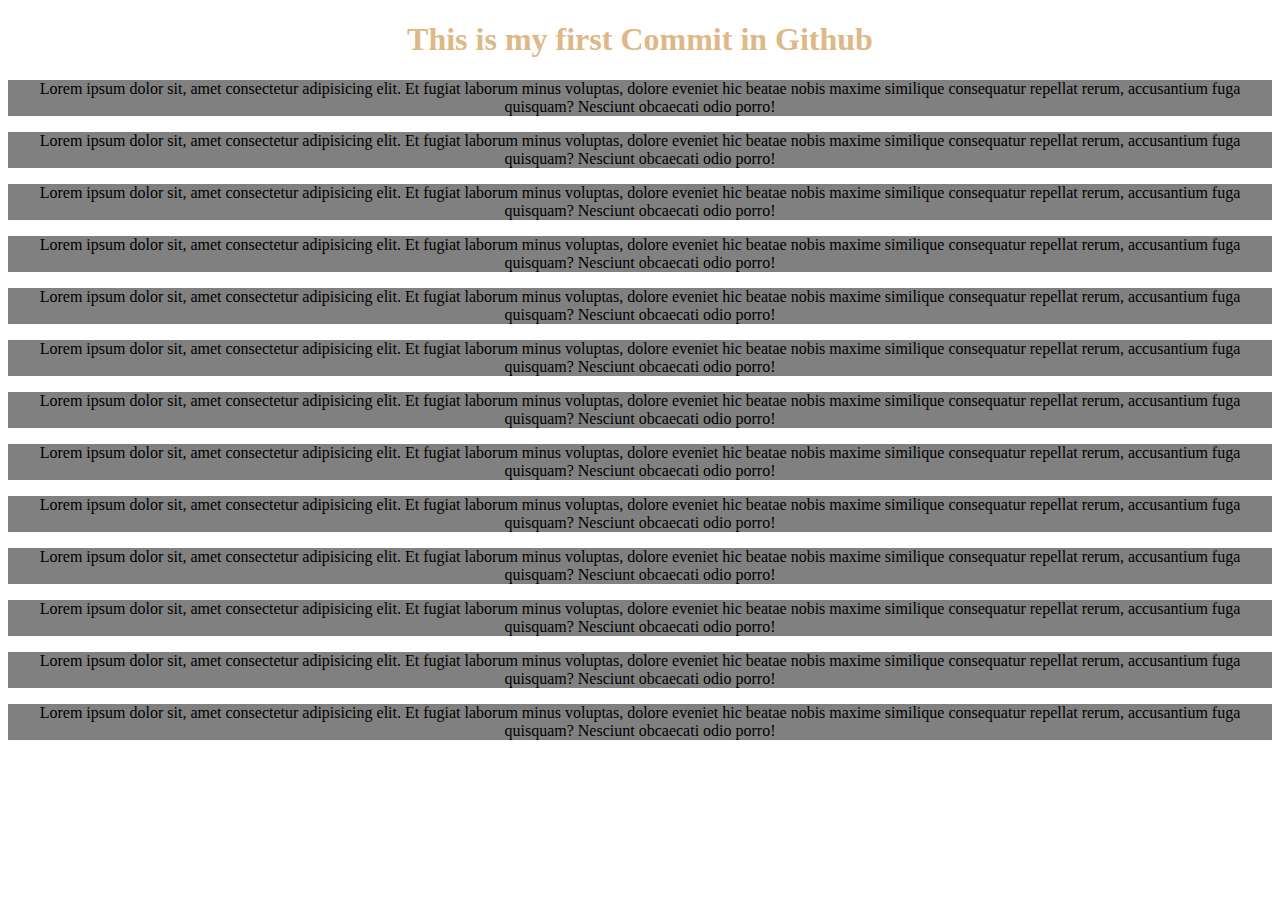
<file: index.html>
<!DOCTYPE html>
<html lang="en">

<head>
    <meta charset="UTF-8">
    <meta name="viewport" content="width=device-width, initial-scale=1.0">
    <link rel="stylesheet" href="style.css">
    <title>My Blogs</title>
</head>

<body class="body">
    <H1>This is my first Commit in Github</H1>
    <p>Lorem ipsum dolor sit, amet consectetur adipisicing elit. Et fugiat laborum minus voluptas, dolore eveniet hic
        beatae nobis maxime similique consequatur repellat rerum, accusantium fuga quisquam? Nesciunt obcaecati odio
        porro!</p>
    <p>Lorem ipsum dolor sit, amet consectetur adipisicing elit. Et fugiat laborum minus voluptas, dolore eveniet hic
        beatae nobis maxime similique consequatur repellat rerum, accusantium fuga quisquam? Nesciunt obcaecati odio
        porro!</p>
    <p>Lorem ipsum dolor sit, amet consectetur adipisicing elit. Et fugiat laborum minus voluptas, dolore eveniet hic
        beatae nobis maxime similique consequatur repellat rerum, accusantium fuga quisquam? Nesciunt obcaecati odio
        porro!</p>
    <p>Lorem ipsum dolor sit, amet consectetur adipisicing elit. Et fugiat laborum minus voluptas, dolore eveniet hic
        beatae nobis maxime similique consequatur repellat rerum, accusantium fuga quisquam? Nesciunt obcaecati odio
        porro!</p>
    <p>Lorem ipsum dolor sit, amet consectetur adipisicing elit. Et fugiat laborum minus voluptas, dolore eveniet hic
        beatae nobis maxime similique consequatur repellat rerum, accusantium fuga quisquam? Nesciunt obcaecati odio
        porro!</p>
    <p>Lorem ipsum dolor sit, amet consectetur adipisicing elit. Et fugiat laborum minus voluptas, dolore eveniet hic
        beatae nobis maxime similique consequatur repellat rerum, accusantium fuga quisquam? Nesciunt obcaecati odio
        porro!</p>
    <p>Lorem ipsum dolor sit, amet consectetur adipisicing elit. Et fugiat laborum minus voluptas, dolore eveniet hic
        beatae nobis maxime similique consequatur repellat rerum, accusantium fuga quisquam? Nesciunt obcaecati odio
        porro!</p>
    <p>Lorem ipsum dolor sit, amet consectetur adipisicing elit. Et fugiat laborum minus voluptas, dolore eveniet hic
        beatae nobis maxime similique consequatur repellat rerum, accusantium fuga quisquam? Nesciunt obcaecati odio
        porro!</p>
    <p>Lorem ipsum dolor sit, amet consectetur adipisicing elit. Et fugiat laborum minus voluptas, dolore eveniet hic
        beatae nobis maxime similique consequatur repellat rerum, accusantium fuga quisquam? Nesciunt obcaecati odio
        porro!</p>
    <p>Lorem ipsum dolor sit, amet consectetur adipisicing elit. Et fugiat laborum minus voluptas, dolore eveniet hic
        beatae nobis maxime similique consequatur repellat rerum, accusantium fuga quisquam? Nesciunt obcaecati odio
        porro!</p>
    <p>Lorem ipsum dolor sit, amet consectetur adipisicing elit. Et fugiat laborum minus voluptas, dolore eveniet hic
        beatae nobis maxime similique consequatur repellat rerum, accusantium fuga quisquam? Nesciunt obcaecati odio
        porro!</p>
    <p>Lorem ipsum dolor sit, amet consectetur adipisicing elit. Et fugiat laborum minus voluptas, dolore eveniet hic
        beatae nobis maxime similique consequatur repellat rerum, accusantium fuga quisquam? Nesciunt obcaecati odio
        porro!</p>
    <p>Lorem ipsum dolor sit, amet consectetur adipisicing elit. Et fugiat laborum minus voluptas, dolore eveniet hic
        beatae nobis maxime similique consequatur repellat rerum, accusantium fuga quisquam? Nesciunt obcaecati odio
        porro!</p>
</body>

</html>
</file>
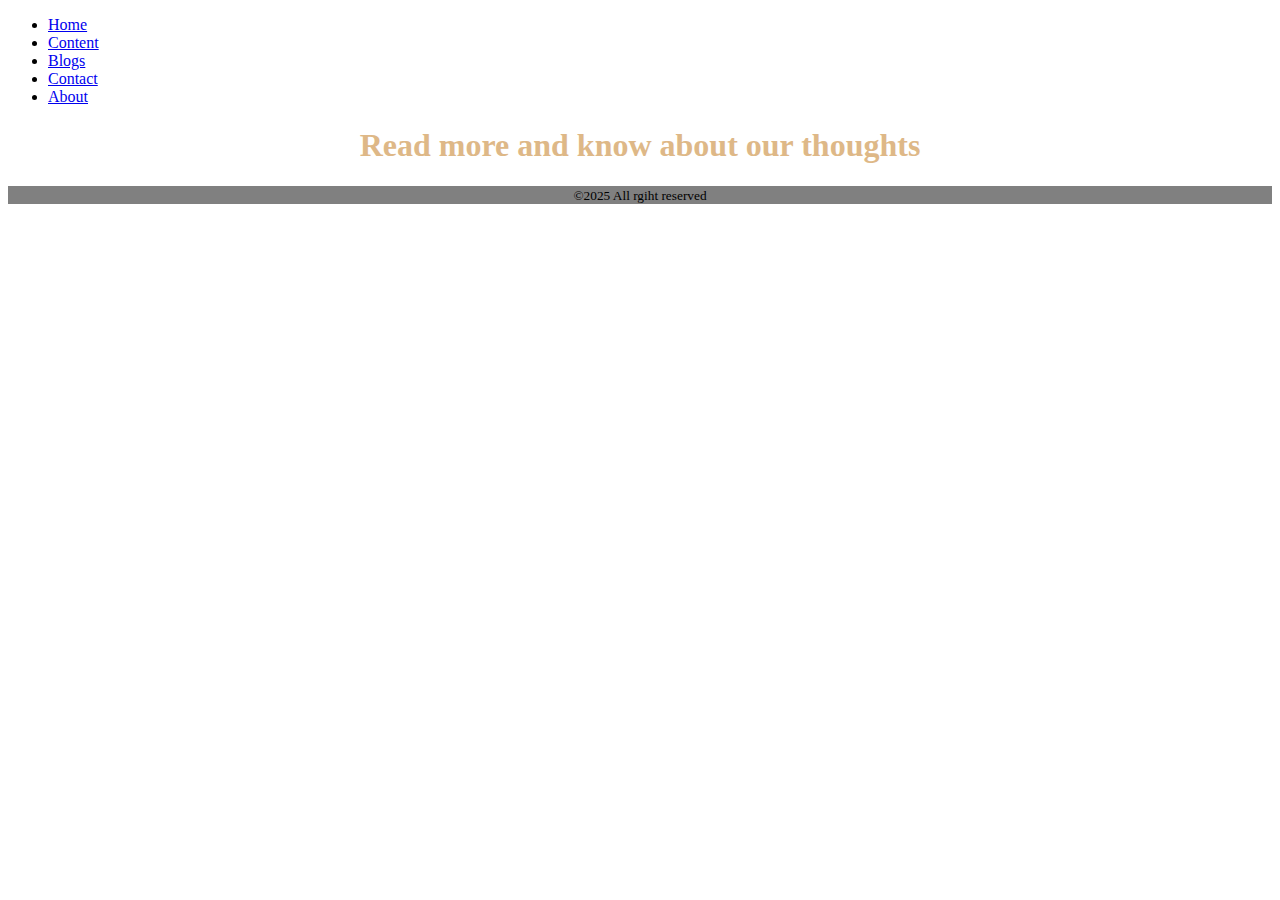
<file: Blogs.html>
<!DOCTYPE html>
<html lang="en">

<head>
    <meta charset="UTF-8">
    <meta name="viewport" content="width=device-width, initial-scale=1.0">
    <link rel="stylesheet" href="style.css">
    <title>Blogs</title>
</head>

<body>
    <header>
        <nav>
            <ul>
                <li><a href="Home.html" target="">Home</a></li>
                <li><a href="content.html" target="">Content</a></li>
                <li><a href="Blogs.html" target="">Blogs</a></li>
                <li><a href="contact.html" target="">Contact</a></li>
                <li><a href="about.html" target="">About</a></li>
            </ul>
        </nav>
    </header>
    <main>
        <h1>Read more and know about our thoughts</h1>
    </main>
    <footer>
        <p><small>&copy;2025 All rgiht reserved</small></p>
    </footer>

</body>

</html>
</file>
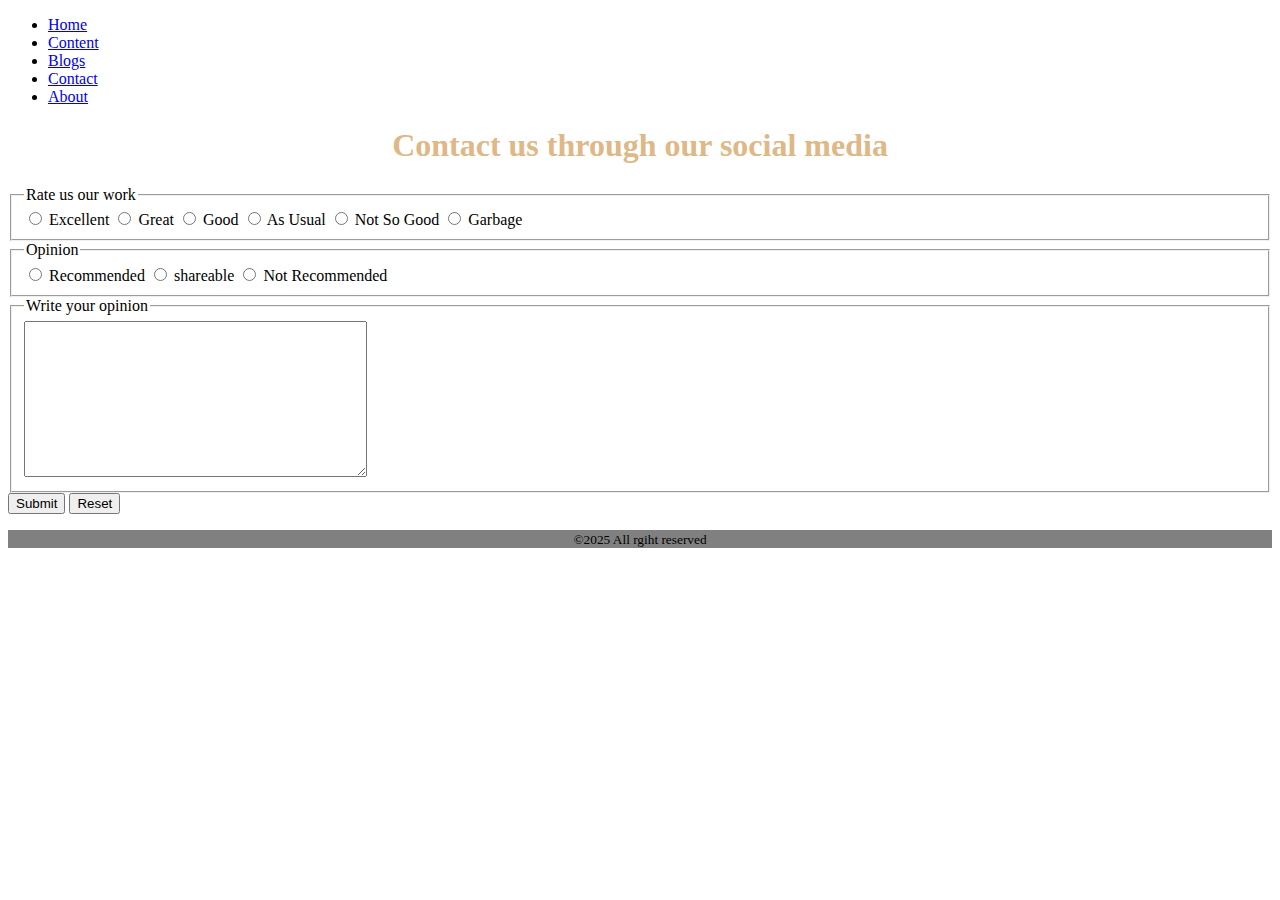
<file: contact.html>
<!DOCTYPE html>
<html lang="en">

<head>
    <meta charset="UTF-8">
    <meta name="viewport" content="width=device-width, initial-scale=1.0">
    <link rel="stylesheet" href="style.css">
    <title>Contact</title>
</head>

<body>
    <header>
        <nav>
            <ul>
                <li><a href="Home.html" target="">Home</a></li>
                <li><a href="content.html" target="">Content</a></li>
                <li><a href="Blogs.html" target="">Blogs</a></li>
                <li><a href="contact.html" target="">Contact</a></li>
                <li><a href="about.html">About</a></li>
            </ul>
        </nav>
    </header>
    <main>
        <h1>Contact us through our social media </h1>

        <form action="">
            <fieldset>
                <legend>Rate us our work</legend>

                <input type="radio" name="rating" id="Excellent">
                <label for="Excellent">Excellent</label>

                <input type="radio" name="rating" id="great">
                <label for="great">Great</label>

                <input type="radio" name="rating" id="good">
                <label for="good">Good</label>

                <input type="radio" name="rating" id="usual">
                <label for="usual">As Usual</label>

                <input type="radio" name="rating" id="notgood">
                <label for="notgood">Not So Good</label>

                <input type="radio" name="rating" id="Garbage">
                <label for="Garbage">Garbage</label>


            </fieldset>
            <fieldset class="opinion">
                <legend>Opinion</legend>

                <input type="radio" name="opinion" id="Recommended">
                <label for="Recommended">Recommended</label>

                <input type="radio" name="opinion" id="shareable">
                <label for="shareable">shareable</label>

                <input type="radio" name="opinion" id="notrecommended">
                <label for="notrecommended">Not Recommended</label>
            </fieldset>
            <fieldset>
                <legend>Write your opinion</legend>

                <textarea cols="40px" rows="10px" name="" id=""></textarea>
            </fieldset>
            <input type="submit" id="" class="">
            <input type="reset" id="" class="">
        </form>
    </main>
    <footer>
        <p><small>&copy;2025 All rgiht reserved</small></p>
    </footer>
</body>

</html>
</file>
<file: style.css>
h1 {
    color: burlywood;
    text-align: center;
}

p{
    background-color: gray;
    text-align: center;
}
</file>
